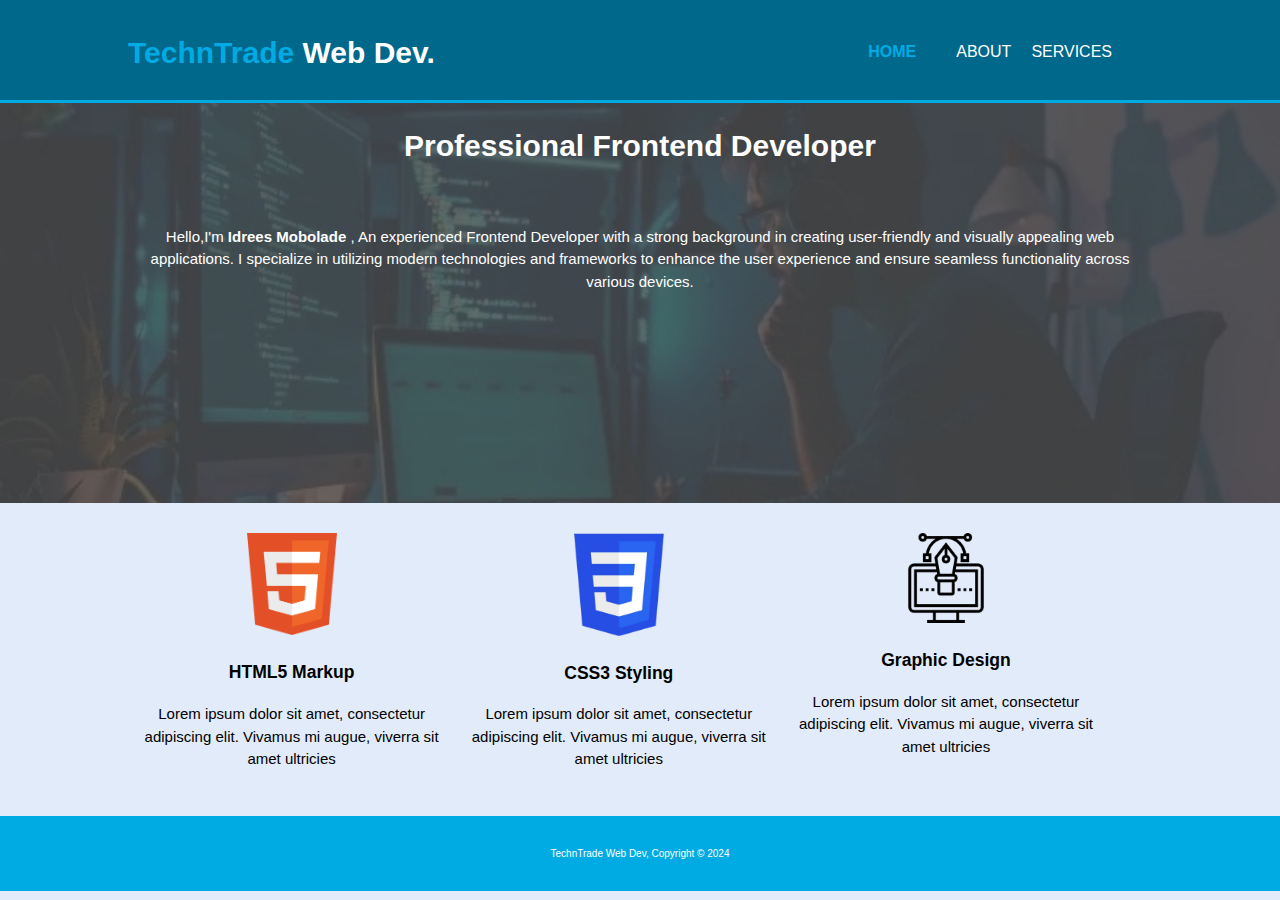
<file: index.html>
<!DOCTYPE html>
<html>
   <head>
      <meta charset="UTF-8">
      <meta name="viewport" content="width=device-width, initial-scale=1">
      <title>TechnTrade Web Dev | Welcome</title>
      <link rel="stylesheet" href="style.css">
   </head>
   <body>
      <header>
          <div class="container">
           <div id="branding">
              <h1><span class="highlight">TechnTrade</span> Web Dev.</h1>
           </div>
              <nav class="navbar">
                <ul>
                  <li class="current"><a href="index.html">Home</a></li>
                  <li><a href="about.html">About</a></li>
                  <li></li><a href="service.html">Services</a></li>
                </ul>
              </nav>
          </div>
      </header>
      
      <section id="skill_showcase">
          <div class="container">
            <h1>Professional Frontend Developer</h1><br>
            <p>Hello,I'm <strong>Idrees Mobolade</strong> , An experienced Frontend Developer with a strong background in creating user-friendly and visually appealing web applications. I specialize in utilizing modern technologies and frameworks to enhance the user experience and ensure seamless functionality across various devices.</p>
          </div>
      </section>
      
      
     <section id="boxes">
       <div class="container">
         <div class="box">
           <img src="./html.png">
           <h3>HTML5 Markup</h3>
           <p>Lorem ipsum dolor sit amet, consectetur adipiscing elit. Vivamus mi augue, viverra sit amet ultricies</p>
         </div>
         <div class="box">
           <img src="./css.png">
           <h3>CSS3 Styling</h3>
           <p>Lorem ipsum dolor sit amet, consectetur adipiscing elit. Vivamus mi augue, viverra sit amet ultricies</p>
         </div>
         <div class="box">
           <img src="./graphic.png">
           <h3>Graphic Design</h3>
           <p>Lorem ipsum dolor sit amet, consectetur adipiscing elit. Vivamus mi augue, viverra sit amet ultricies</p>
         </div>
       </div>
     </section>
      <footer>
        <p>TechnTrade Web Dev, Copyright &copy; 2024</p>
      </footer>
   </body>
</html>
</file>
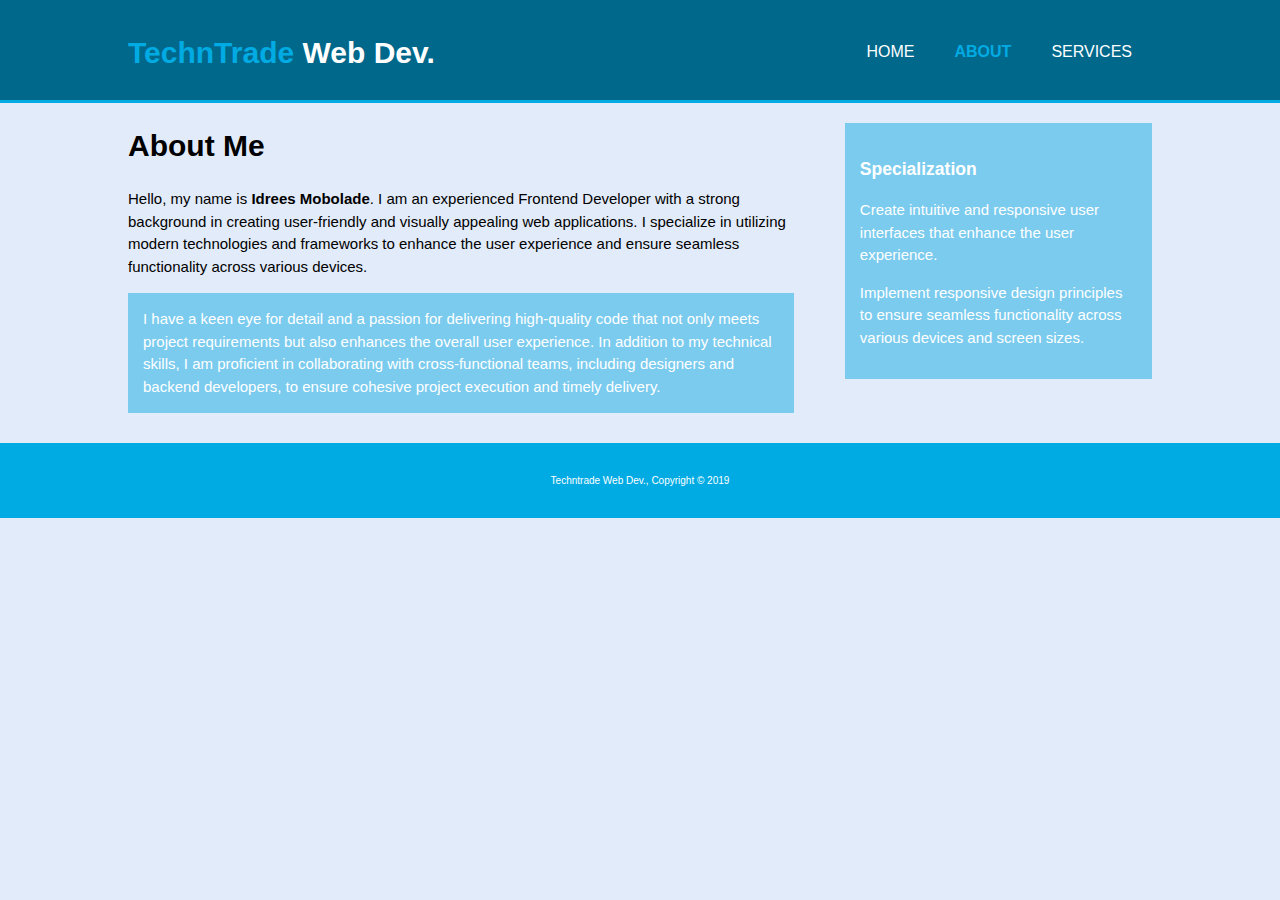
<file: about.html>
<!DOCTYPE html>
<html lang="en">
<head>
  <meta charset="UTF-8">
  <meta name="viewport" content="width=device-width, initial-scale=1.0">
  <meta http-equiv="X-UA-Compatible" content="ie=edge">
  <title>TechnTrade | About me</title>
  <link rel="stylesheet" href="style.css">
</head>
<body>
  <header>
     <div class="container">
        <div id="branding">
              <h1><span class="highlight">TechnTrade</span> Web Dev.</h1>
         </div>
         <nav>
            <ul>
              <li><a href="index.html">Home</a></li>
              <li class="current"><a href="about.html">About</a></li>
              <li><a href="service.html">Services</a></li>
            </ul>
         </nav>
          
     </div>
   </header>
   
   <section id="main">
     <div class="container">
       <article id="main-col">
        <h1 class="page-title">About Me</h1>
         <p>
             Hello, my name is <strong>Idrees Mobolade</strong>. I am an experienced Frontend Developer with a strong background in creating user-friendly and visually appealing web applications. I specialize in utilizing modern technologies and frameworks to enhance the user experience and ensure seamless functionality across various devices.</p>
              <p class="dark">I have a keen eye for detail and a passion for delivering high-quality code that not only meets project requirements but also enhances the overall user experience. In addition to my technical skills, I am proficient in collaborating with cross-functional teams, including designers and backend developers, to ensure cohesive project execution and timely delivery.</p>
        </article>
        
        <aside id="sidebar">
         <div class="dark">
           <h3>Specialization</h3>
           <p>Create intuitive and responsive user interfaces that enhance the user experience.</p>
           <p>Implement responsive design principles to ensure seamless functionality across various devices and screen sizes.</p>
         </div>
       </aside>
     </div>
   </section>
   
   
   <footer>
     <p>Techntrade Web Dev., Copyright &copy; 2019</p>
   </footer>
 </body>
</html>
</file>
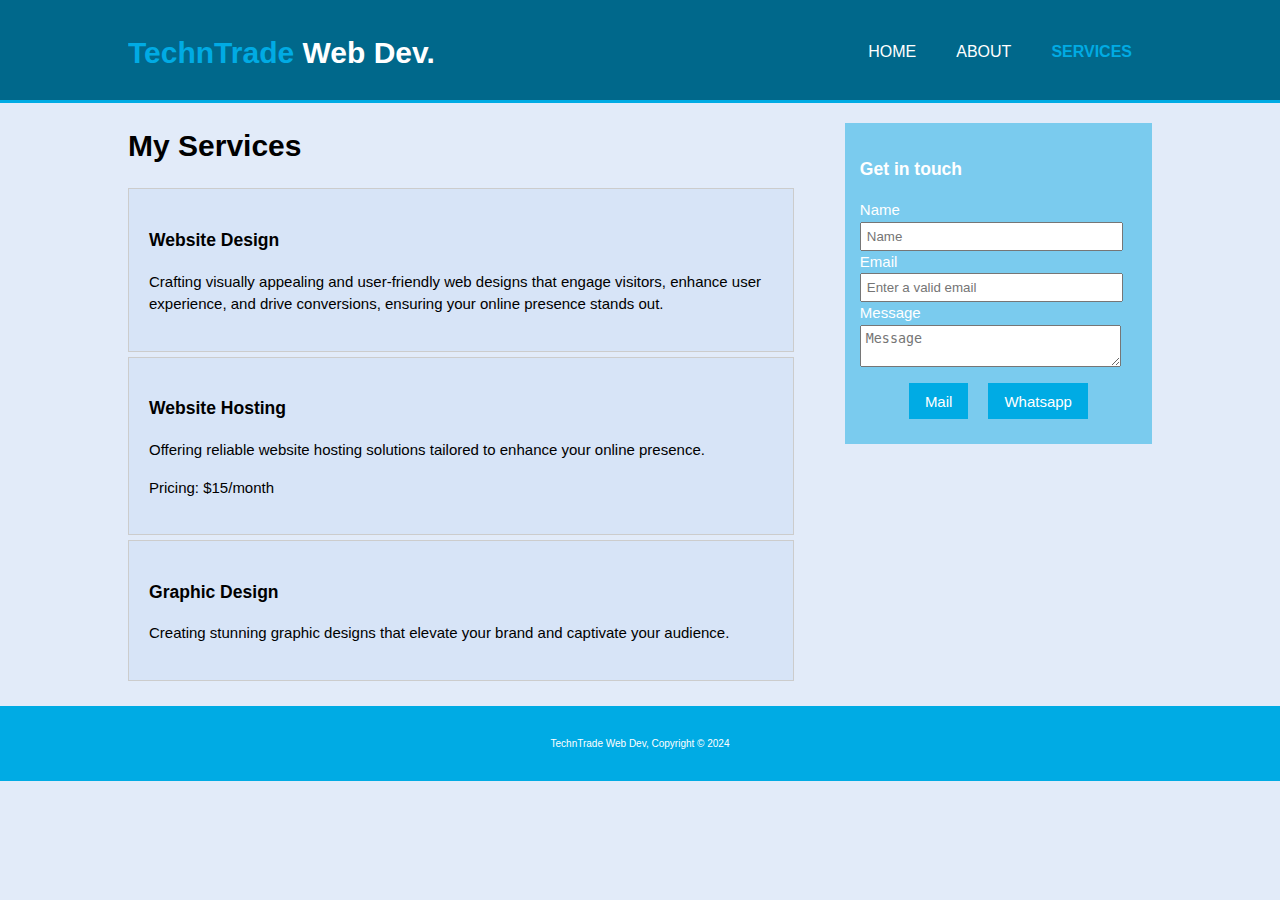
<file: service.html>
<!DOCTYPE html>
<html>
   <head>
      <meta charset="UTF-8">
      <meta name="viewport" content="width=device-width, initial-scale=1">
      <title></title>
      <link rel="stylesheet" href="style.css">
    </head>
   <body>
     <header>
       <div class="container">
          <div id="branding">
                <h1><span class="highlight">TechnTrade</span> Web Dev.</h1>
           </div>
           <nav>
              <ul>
                <li><a href="index.html">Home</a></li>
                <li><a href="about.html">About</a></li>
                <li class="current"><a href="services.html">Services</a></li>
              </ul>
           </nav>
            
       </div>
     </header>
     
     <section id="main">
       <div class="container">
         <article id="main-col">
           <h1 class="page-title">My Services</h1>
           <ul id="services">
             <li>
                <h3>Website Design</h3>
                <p>Crafting visually appealing and user-friendly web designs that engage visitors, enhance user experience, and drive conversions, ensuring your online presence stands out.</p>
             </li>
             <li>
               <h3>Website Hosting</h3>
               <p>Offering reliable website hosting solutions tailored to enhance your online presence.</p>
               <p>Pricing: $15/month</p>
             </li>
             
             <li>
               <h3>Graphic Design</h3>
               <p>Creating stunning graphic designs that elevate your brand and captivate your audience.</p>
             </li>
           </ul>
         </article>
         
         <aside id="sidebar">
           <div class="dark">
             <h3>Get in touch</h3>
             <form class="quote">
               <div>
                 <label for="Name=">Name</label>
                 <input type="text" placeholder="Name" required>
               </div>
               <div>
                 <label for="email">Email</label>
                 <input type="email" placeholder="Enter a valid email">
               </div>
               <div>
                 <label for="Message">Message</label>
                 <textarea placeholder="Message"></textarea>
               </div>
               
               
               <div class="button-container">
                 <div>
                    <a href="mailto:techntrade24@gmail.com" class="button_1" text-decoration="none" target="_blank">Mail</a>
                 </div>
                 <div>
                   <a href="https://wa.me/+2349056017276" target="_blank" class="button_1">Whatsapp</a>
                 </div>
               </div>
               
               
             </form>
           </div>
         </aside>
       </div>
     </section>
     
     
     
     
     <footer>
       <p>TechnTrade Web Dev, Copyright &copy; 2024</p>
     </footer>
      
   </body>
</html
</file>
<file: style.css>
body{
  font: 15px/1.5 Arial, Helvetica,sans-serif;
  padding:0;
  margin:0;
  background-color:#e2ebf9;
}

/* Global */
.container{
  width:80%;
  margin:auto;
  overflow:hidden;
}

ul{
  margin:0;
  padding:0;
}

  .button-container{
    display: flex;
    justify-content: center;
    align-items: center;
  }

.button_1{
  display:inline-block;
  height:20px;
  background:#00abe4;
  text-decoration: none;
  margin:10px;
  padding:8px 16px;
  border:0;
  color:#ffffff;
  
}

.dark{
  padding:15px;
  background:#7acbee;
  color:#ffffff;
  margin-top:10px;
  margin-bottom:10px;
}

/* Header **/
header{
  background: #00688b;
  color:#ffffff;
  padding-top:30px;
  min-height:70px;
  border-bottom:#00abe4 3px solid;
}

header a{
  color:#ffffff;
  text-decoration:none;
  text-transform: uppercase;
  font-size:16px;
}

header li{
  float:left;
  display:inline;
  padding: 0 20px 0 20px;
}

header #branding{
  float:left;
}

header #branding h1{
  margin:0;
}

header nav{
  float:right;
  margin-top:10px;
}

header .highlight, header .current a{
  color:#00abe4;
  font-weight:bold;
}

header a:hover{
  color:#cccccc;
  font-weight:bold;
}

/* Showcase */
#skill_showcase{
  min-height:400px;
  background:url('/showcase.jpg') no-repeat;
  background-position: center;
  background-size: cover;
  text-align:center;
  color:#ffffff;
  z-index: -1;
}

#showcase h1{
  margin-top:100px;
  font-size:55px;
  margin-bottom:10px;
  margin-top: 40px;
  padding-top:40px;
  font-weight: bolder;
  color: #1e3759;
}

#showcase p{
  font-size:20px;
  font-weight: 250;
  line-height: 1.1em;
  color: #1e3759;
}


/* Boxes */
#boxes{
  margin-top:20px;
}

#boxes .box{
  float:left;
  text-align: center;
  width:30%;
  padding:10px;
}

#boxes .box img{
  width:90px;
}

/* Sidebar */
aside#sidebar{
  float:right;
  width:30%;
  margin-top:10px;
}

aside#sidebar .quote input, aside#sidebar .quote textarea{
  width:90%;
  padding:5px;
}

/* Main-col */
article#main-col{
  float:left;
  width:65%;
}

/* Services */
ul#services li{
  list-style: none;
  padding:20px;
  border: #cccccc solid 1px;
  margin-bottom:5px;
  background:#d7e4f7;
}

footer{
  font-size:10px;
  font-family: 'Segoe UI', Tahoma, Geneva, Verdana, sans-serif;
  padding:20px;
  margin-top:20px;
  color:#ffffff;
  background-color:#00abe4;
  text-align: center;
}

/* Media Queries */
@media(max-width: 768px){
  header #branding,
  header nav,
  header nav li,
  #boxes .box,
  article#main-col,
  aside#sidebar{
    float:none;
    text-align:center;
    width:100%;
  }

  header{
    padding-bottom:20px;
  }

  #showcase h1{
    margin-top:40px;
  }
</file>
